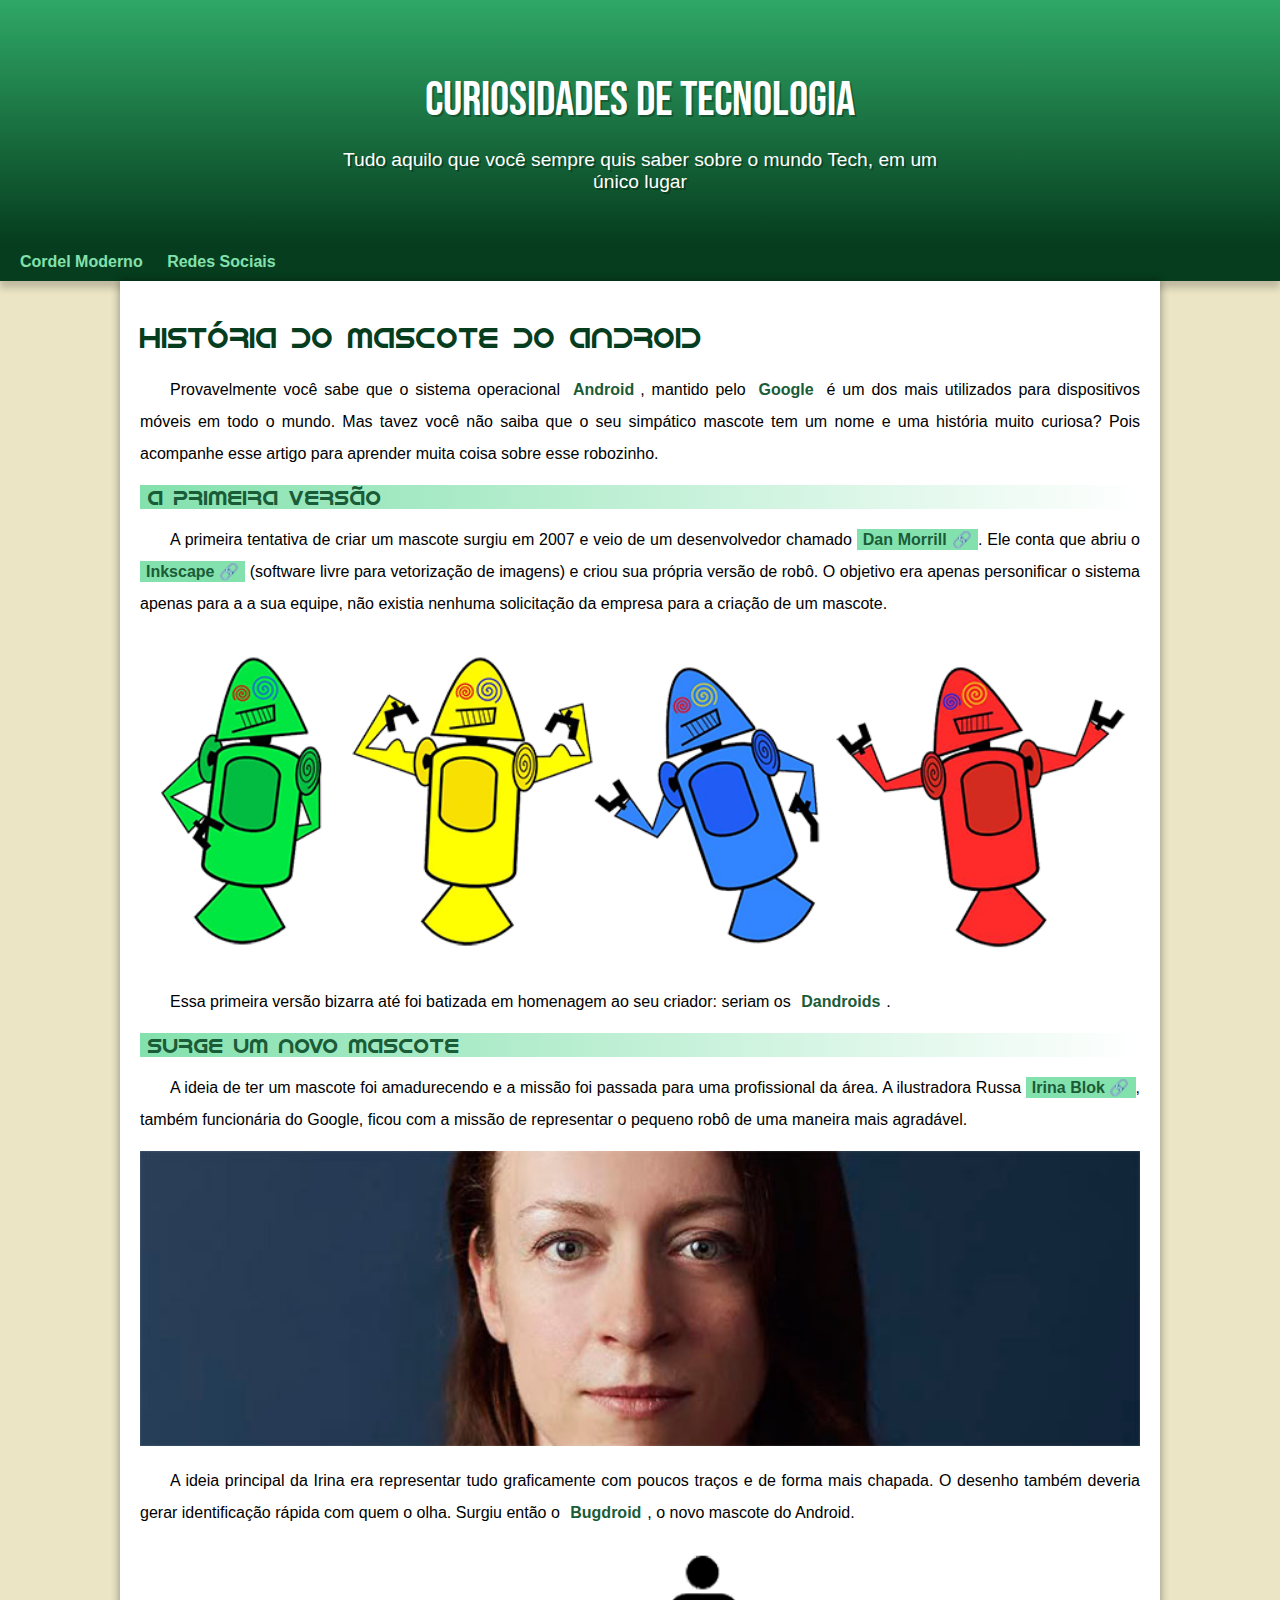
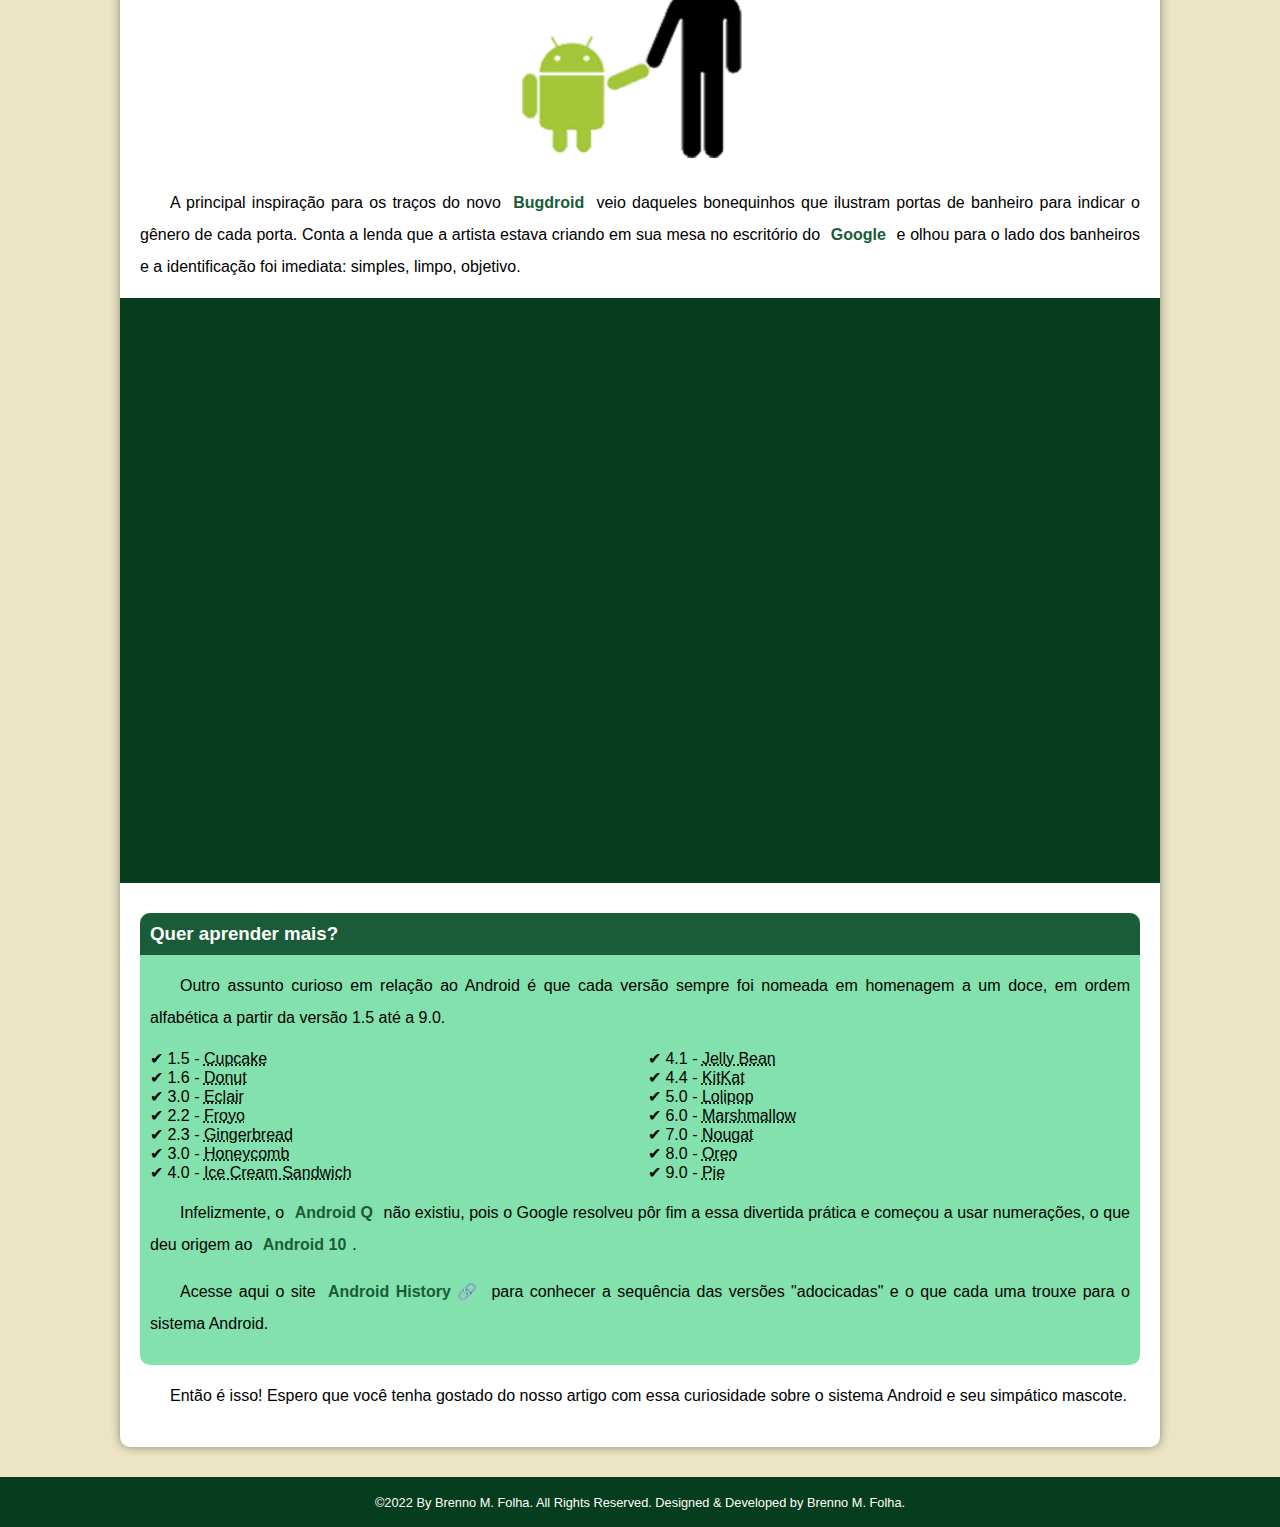
<file: index.html>
<!DOCTYPE html>
<html lang="pt-br">
<head>
    <meta charset="UTF-8">
    <meta http-equiv="X-UA-Compatible" content="IE=edge">
    <meta name="viewport" content="width=device-width, initial-scale=1.0">
    <title>Como surgiu o mascote do Android</title>
    <link rel="shortcut icon" href="imagens/favicon.ico" type="image/x-icon">
    <link rel="stylesheet" href="estilo/style.css">
</head>
<body>
    <header>
        <h1>Curiosidades de Tecnologia</h1>
        <p>Tudo aquilo que você sempre quis saber sobre o mundo Tech, em um único lugar</p>
    </header>
    <nav>
        <a href="https://brennofolha.github.io/projeto-cordel/" target="_blank">Cordel Moderno</a>
        <a href="https://brennofolha.github.io/projeto-social/" target="_blank">Redes Sociais</a>
    </nav>
    <main>
        <article>
            <h1>História do Mascote do Android</h1>

            <p>Provavelmente você sabe que o sistema operacional <strong>Android</strong>, mantido pelo <strong>Google</strong> é um dos mais utilizados para dispositivos móveis em todo o mundo. Mas tavez você não saiba que o seu simpático mascote tem um nome e uma história muito curiosa? Pois acompanhe esse artigo para aprender muita coisa sobre esse robozinho.</p>

            <h2>A primeira versão</h2>

            <p>A primeira tentativa de criar um mascote surgiu em 2007 e veio de um desenvolvedor chamado <a href="https://androidcommunity.com/dan-morrill-shows-us-the-android-mascot-that-almost-was-20130103/" target="_blank" class="externo">Dan Morrill</a>. Ele conta que abriu o <a href="https://inkscape.org/pt-br/" target="_blank" class="externo">Inkscape</a> (software livre para vetorização de imagens) e criou sua própria versão de robô. O objetivo era apenas personificar o sistema apenas para a a sua equipe, não existia nenhuma solicitação da empresa para a criação de um mascote.</p>
            
            <picture>
                <source media="(max-width: 670px)" srcset="imagens/dan-droids-pq.png">
                <img src="imagens/dan-droids.png" alt="Primeiro mascote do Android" ></picture>

            <p>Essa primeira versão bizarra até foi batizada em homenagem ao seu criador: seriam os <strong>Dandroids</strong>.</p>

            <h2>Surge um novo mascote</h2>

            <p>A ideia de ter um mascote foi amadurecendo e a missão foi passada para uma profissional da área. A ilustradora Russa <a href="https://www.irinablok.com/android" target="_blank" class="externo">Irina Blok</a>, também funcionária do Google, ficou com a missão de representar o pequeno robô de uma maneira mais agradável.</p>

            <picture>
                <source media="(max-width: 670px)" srcset="imagens/irina-blok-pq.jpg">
                <img src="imagens/irina-blok.jpg" alt="Irina Blok, criadora do Bugdroid">
            </picture>
            <p>A ideia principal da Irina era representar tudo graficamente com poucos traços e de forma mais chapada. O desenho também deveria gerar identificação rápida com quem o olha. Surgiu então o <strong>Bugdroid</strong>, o novo mascote do Android.</p>

            <img class="pequena" src="imagens/bugdroid.png" alt="Bugdroid">

            <p>A principal inspiração para os traços do novo <strong>Bugdroid </strong>veio daqueles bonequinhos que ilustram portas de banheiro para indicar o gênero de cada porta. Conta a lenda que a artista estava criando em sua mesa no escritório do <strong>Google</strong> e olhou para o lado dos banheiros e a identificação foi imediata: simples, limpo, objetivo.</p>

            <div class="video">
                <iframe width="560" height="315" src="https://www.youtube.com/embed/l2UDgpLz20M" title="YouTube video player" frameborder="0" allow="accelerometer; autoplay; clipboard-write; encrypted-media; gyroscope; picture-in-picture" allowfullscreen></iframe></div>
            
            <aside>
                <h3>Quer aprender mais? </h3>

                <p>Outro assunto curioso em relação ao Android é que cada versão sempre foi nomeada em homenagem a um doce, em ordem alfabética a partir da versão 1.5 até a 9.0.</p>
    
                <ul>
                    <li>1.5 - <abbr title="Bolo de copo">Cupcake</abbr></li>
                    <li>1.6 - <abbr title="Rosquinha">Donut</abbr></li>
                    <li>3.0 - <abbr title="Bomba">Eclair</abbr></li>
                    <li>2.2 - <abbr title="Iorgute Congelado">Froyo</abbr></li>
                    <li>2.3 - <abbr title="Biscoito de Gengibre">Gingerbread</abbr></li>
                    <li>3.0 - <abbr title="Favo de mel">Honeycomb</abbr></li>
                    <li>4.0 - <abbr title="Sanduíche de Sorvete">Ice Cream Sandwich</abbr></li>
                    <li>4.1 - <abbr title="Jujuba">Jelly Bean</abbr></li>
                    <li>4.4 - <abbr title="KitKat">KitKat</abbr></li>
                    <li>5.0 - <abbr title="Pirulito">Lolipop</abbr></li>
                    <li>6.0 - <abbr title="Marshmallow">Marshmallow</abbr></li>
                    <li>7.0 - <abbr title="Torrone">Nougat</abbr></li>
                    <li>8.0 - <abbr title="Oreo">Oreo</abbr></li>
                    <li>9.0 - <abbr title="Torta">Pie</abbr></li>
                </ul>
    
                <p>Infelizmente, o <strong>Android Q</strong> não existiu, pois o Google resolveu pôr fim a essa divertida prática e começou a usar numerações, o que deu origem ao <strong>Android 10</strong>.</p>
    
                <p>Acesse aqui o site <a href="https://www.android.com/intl/en_uk/history/#/donut" target="_blank" class="externo">Android History</a> para conhecer a sequência das versões "adocicadas" e o que cada uma trouxe para o sistema Android.</p>
            </aside>

            <p>Então é isso! Espero que você tenha gostado do nosso artigo com essa curiosidade sobre o sistema Android e seu simpático mascote.</p>
        </article>
    </main>
    
    <footer>
        <p> ©2022 By Brenno M. Folha. All Rights Reserved.
            Designed & Developed by Brenno M. Folha.</p>

    </footer>


    
</body>
</html>
</file>
<file: estilo/style.css>
@charset "UTF-8";

@import url('https://fonts.googleapis.com/css2?family=Bebas+Neue&display=swap');
@import url('https://fonts.googleapis.com/css2?family=Roboto:ital,wght@0,100;0,300;0,400;0,500;0,700;0,900;1,100;1,300;1,400;1,500;1,700;1,900&display=swap');

@font-face {
    font-family: 'Android';
    src: url(../fontes/idroid.otf);
    font-weight: normal;
}
:root {
    --cor0: #ebe5c5;
    --cor1: #83e1ad;
    --cor2: #3ddc84;
    --cor3: #2fa866;
    --cor4: #1a5c37;
    --cor5: #063d1e;
    
    --fonte-padrao: arial, verdana, helvetica, sans-serif;
    --fonte-destaque:  'Bebas Neue', 'cursive';
    --fonte-android: 'Android', 'cursive';
}
* {
    margin: 0px;
    padding: 0px;
    
}
body {
    background-color: var(--cor0);
    font-family: var(--fonte-padrao);
}
a.externo::after {
    content: '\00a0\1F517';

}
header {
    background-image: linear-gradient(to bottom, var(--cor3), var(--cor5));
    min-height: 150px;
    text-align: center;
    padding-top: 40px;
}

header > h1 {
    color: white;
    font-family: var(--fonte-destaque);
    font-size: 3em;
    font-weight: normal;
    margin-bottom: 20px;
    text-shadow: 2px 2px 0px rgb(0 0 0 / 27%);
}
h1 {
    display: block;
    font-size: 2em;
    margin-block-start: 0.67em;
    margin-block-end: 0.67em;
    margin-inline-start: 0px;
    margin-inline-end: 0px;
    font-weight: bold;
}
header > p {
    font-family: var(--fonte-padrao);
    font-size: 1.2em;
    color: white;
    max-width: 600px;
    padding-right: 10px;
    padding-left: 10px;
    margin: auto;
    padding-bottom: 50px;
    text-shadow: 2px 2px 0px rgb(0 0 0 / 32%);
}
p {
    display: block;
    margin-block-start: 1em;
    margin-block-end: 1em;
    margin-inline-start: 0px;
    margin-inline-end: 0px;
}
nav {
    background-color: var(--cor5);
    padding: 10px;
    box-shadow: 0px 7px 7px rgb(0 0 0 / 19%);
}
nav {
    display: block;
}
nav > a {
    color: var(--cor1);
    padding: 10px;
    border-radius: 5px;
    text-decoration: none;
    font-weight: bold;
    transition-duration: .5s;
}
nav > a:hover {
   background-color: var(--cor3); 
   color: var(--cor5);
   
}
main {
    min-width: 300px;
    max-width: 1000px;
    margin: auto;
    background-color: white;
    padding: 20px;
    box-shadow: 0px 0px 10px rgba(0, 0, 0, 0.418);
    margin-bottom: 30px;
    border-bottom-left-radius: 10px;
    border-bottom-right-radius: 10px;
}
main h1 {
    color: var(--cor5);
    font-family: var(--fonte-android);
    font-weight: normal;
    font-size: 1.8em;
}
main h2 {
    font-family: var(--fonte-android);
    color: var(--cor4);
    font-size: 1.3em;
    background-image: linear-gradient(to right, var(--cor1), transparent);
    text-indent: 8px;
    font-weight: normal;
}
main p {
    margin: 15px 0px;
    text-align: justify;
    text-indent: 30px;
    font-size: 1em;
    line-height: 2em;
}
main strong {
    color: var(--cor4);
    font-weight: bold;
    padding: 2px 6px;

}
main a {
    text-decoration: none;
    font-weight: bold;
    color: var(--cor4);
    background-color: var(--cor1);
    padding: 2px 6px;
}
main a:hover {
    text-decoration: underline;
}
main img {
    width: 100%;
}

main img.pequena {
    max-width: 350px;
    display: block;
    margin: auto;
}
div.video {
    background-color: var(--cor5);
    margin-bottom: 30px;
    margin: 0px -20px 30px -20px;
    padding: 20px;
    padding-bottom: 58%;
    padding-top: 5px;
    

    position: relative;
}
div.video > iframe {
    position: absolute;
    top: 5%;
    left: 5%;
    width: 90%;
    height: 90%;
          
}
aside {
    background-color: var(--cor1);
    border-radius: 10px;
    padding: 10px;
    
}
aside > ul {
    list-style-position: inside;
    columns: 2;
    list-style-type:'\2714\00A0';
    
}
aside > h3{
    background-color: var(--cor4);
    color: white;
    padding: 10px;
    margin: -10px -10px 0px -10px ;
    border-radius: 10px 10px 0px 0px;
    
}

footer {
    background-color: var(--cor5);
    color: white;
    text-align: center;
    font-size: 0.8em;
    padding: 5px;

}
footer a {
    color: white;
    font-weight: bolder;
    text-decoration: none;
}
footer a:hover {
    text-decoration: underline;
    color: var(--cor1);
}
</file>
